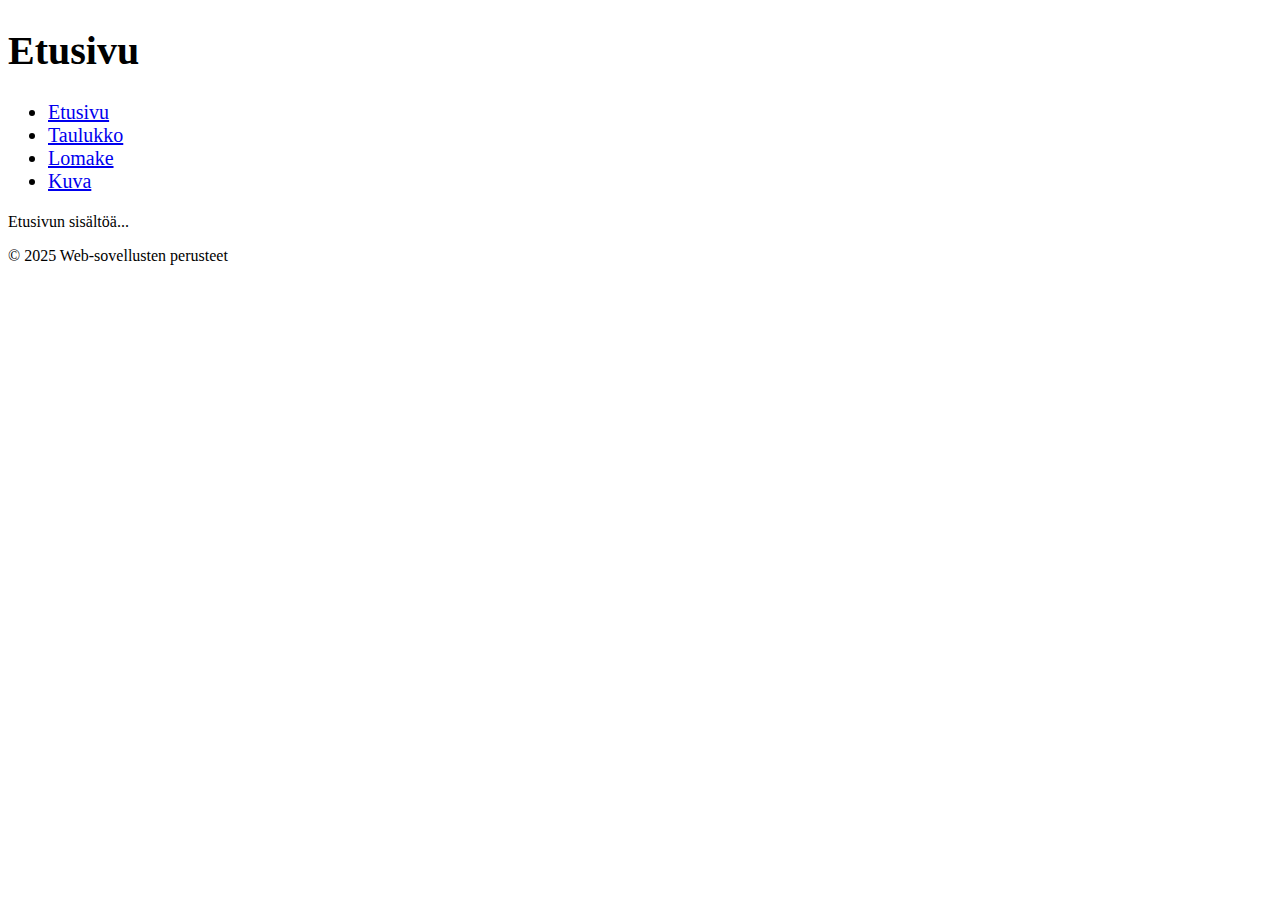
<file: site/index.html>
<!doctype html>
<html lang="fi">
<head>
  <meta charset="UTF-8" />
  <meta name="viewport" content="width=device-width, initial-scale=1" />
  <title>Viikko 1 – Etusivu</title>
  <link rel="stylesheet" href="./styles.css" />
</head>
<body>
  <header>
    <h1>Etusivu</h1>
    <nav aria-label="Päävalikko">
      <ul>
  <li><a href="index.html">Etusivu</a></li>
  <li><a href="table.html">Taulukko</a></li>
  <li><a href="form.html">Lomake</a></li>
  <li><a href="image.html">Kuva</a></li>
</ul>
    </nav>
  </header>
  <main>
    <p>Etusivun sisältöä...</p>
  </main>
  <footer>
    <p>&copy; 2025 Web-sovellusten perusteet</p>
  </footer>
</body>
</html>
</file>
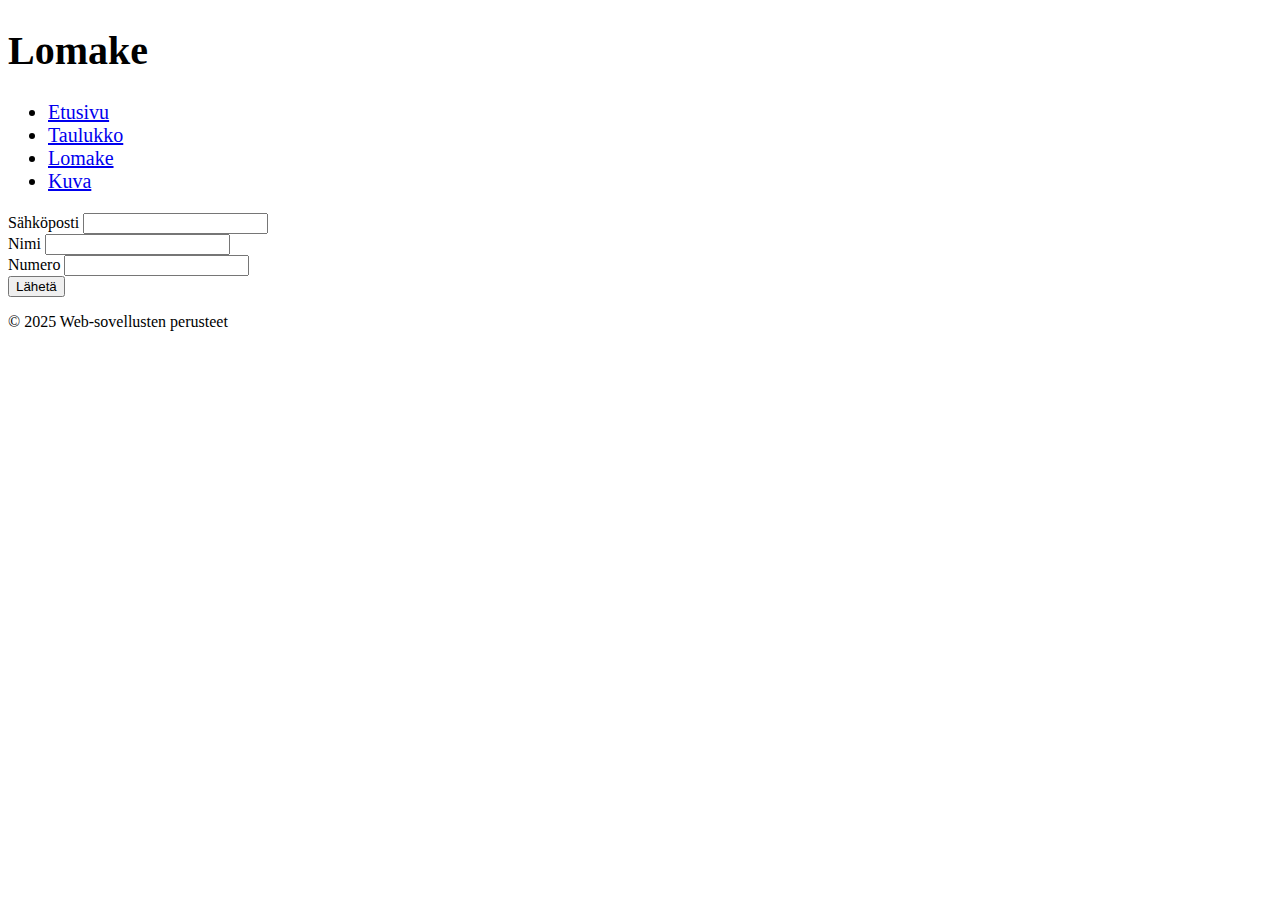
<file: site/form.html>
<!doctype html>
<html lang="fi">
<head>
  <meta charset="UTF-8" />
  <meta name="viewport" content="width=device-width, initial-scale=1" />
  <title>Viikko 1 – Lomake</title>
  <link rel="stylesheet" href="./styles.css" />
</head>
<body>
  <header>
    <h1>Lomake</h1>
    <nav aria-label="Päävalikko">
      <ul>
  <li><a href="index.html">Etusivu</a></li>
  <li><a href="table.html">Taulukko</a></li>
  <li><a href="form.html">Lomake</a></li>
  <li><a href="image.html">Kuva</a></li>
</ul>
    </nav>
  </header>
  <main>
<form method="post" action="/submit">
    <label for="email">Sähköposti</label>
    <input id="email" name="email" type="email" required />
<br>
    <label for="name">Nimi</label>
    <input id="name" name="name" type="text" required />
<br>
    <label for="number">Numero</label>
    <input id="number" name="number" type="text" required />
<br>
    <button type="submit">Lähetä</button>
</form>
  </main>
  <footer>
    <p>&copy; 2025 Web-sovellusten perusteet</p>
  </footer>
</body>
</html>
</file>
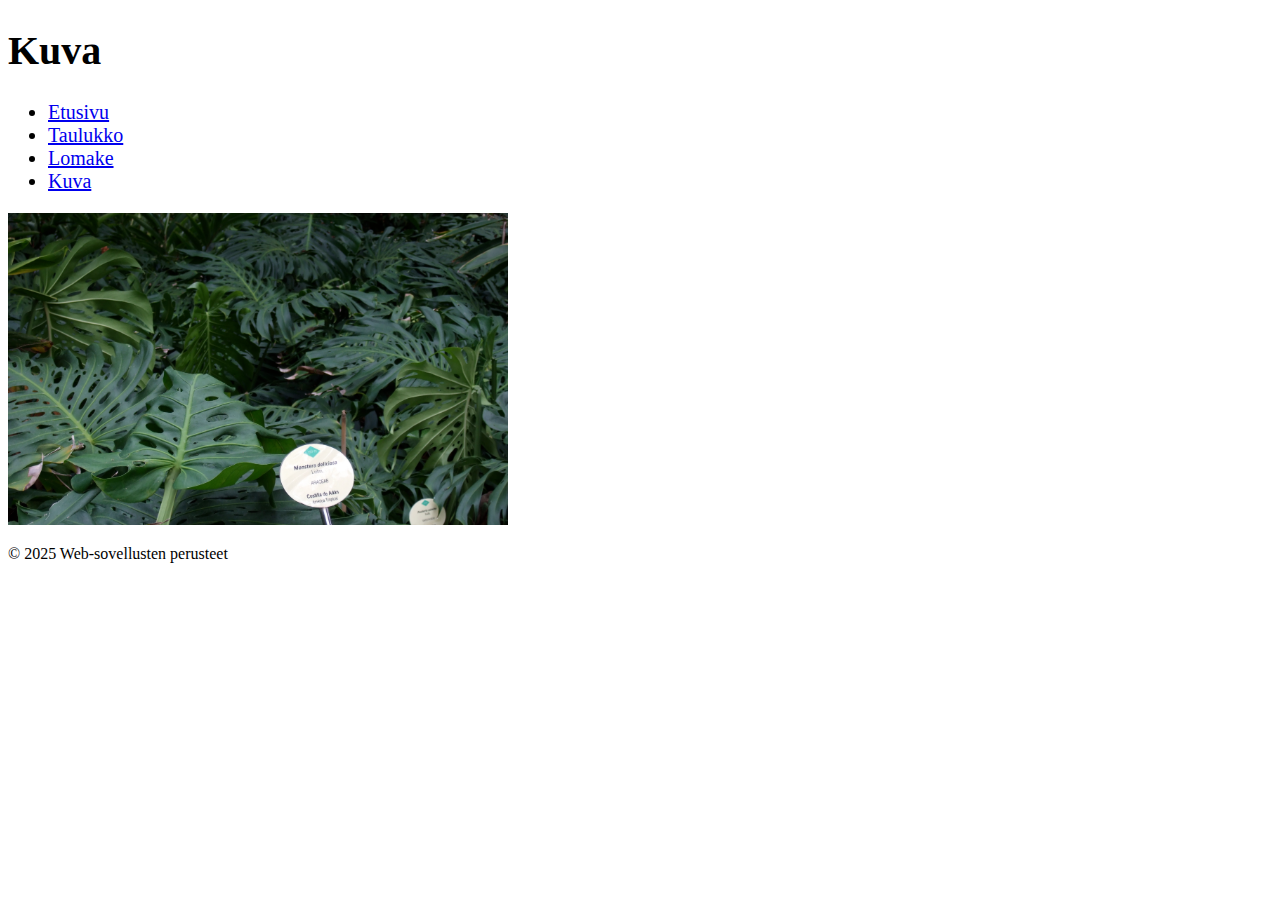
<file: site/image.html>
<!doctype html>
<html lang="fi">
<head>
  <meta charset="UTF-8" />
  <meta name="viewport" content="width=device-width, initial-scale=1" />
  <title>Viikko 1 - Kuva</title>
  <link rel="stylesheet" href="./styles.css" />
</head>
<body>
  <header>
    <h1>Kuva</h1>
    <nav aria-label="Päävalikko">
      <ul>
  <li><a href="index.html">Etusivu</a></li>
  <li><a href="table.html">Taulukko</a></li>
  <li><a href="form.html">Lomake</a></li>
  <li><a href="image.html">Kuva</a></li>
</ul>
    </nav>
  </header>
  <main>
    <img src="Monstera.jpg" alt="Monstera-kasvi" />
  </main>
  <footer>
    <p>&copy; 2025 Web-sovellusten perusteet</p>
  </footer>
</body>
</html>
</file>
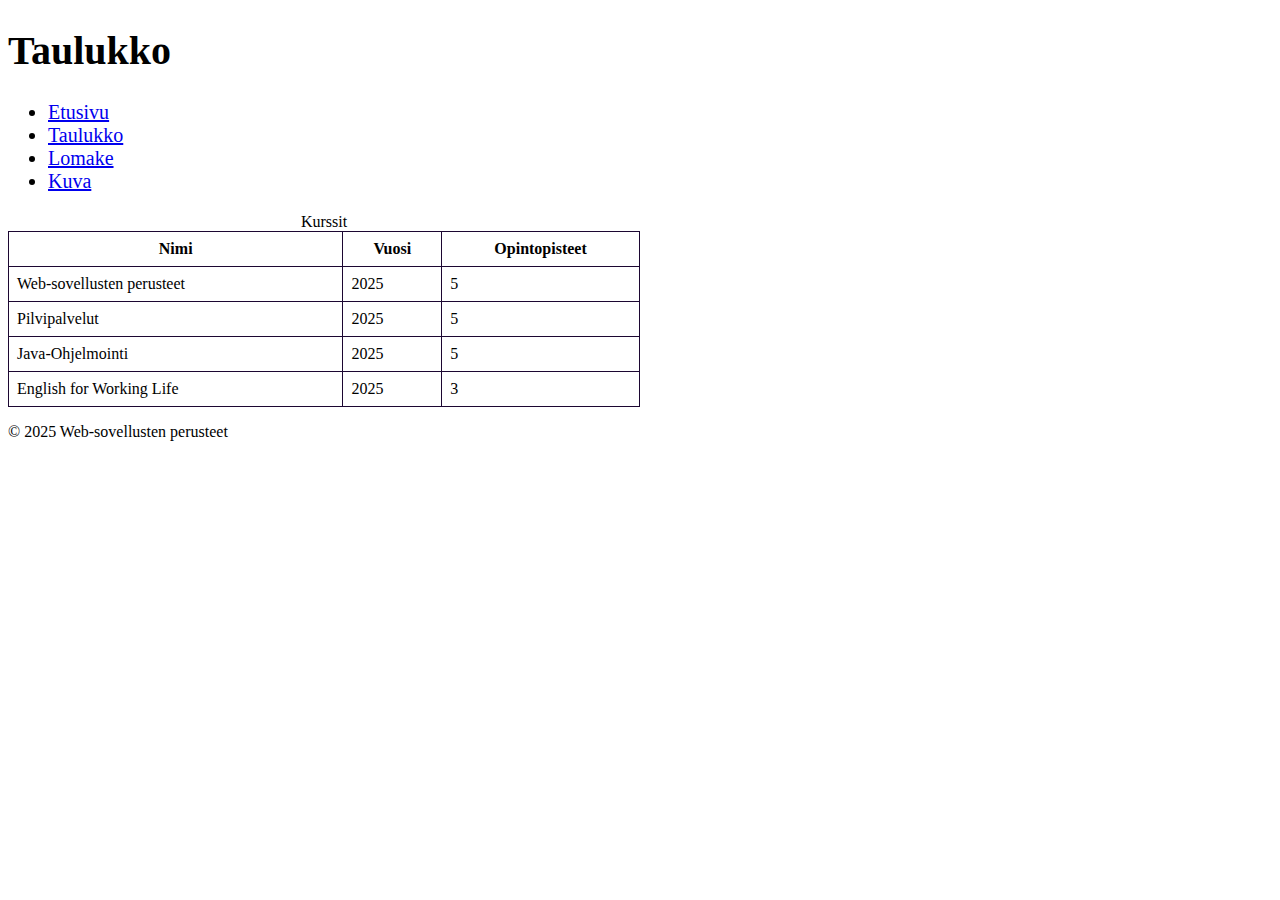
<file: site/table.html>
<!doctype html>
<html lang="fi">
<head>
  <meta charset="UTF-8" />
  <meta name="viewport" content="width=device-width, initial-scale=1" />
  <title>Viikko 1 – Taulukko</title>
  <link rel="stylesheet" href="./styles.css" />
</head>
<body>
  <header>
    <h1>Taulukko</h1>
    <nav aria-label="Päävalikko">
      <ul>
  <li><a href="index.html">Etusivu</a></li>
  <li><a href="table.html">Taulukko</a></li>
  <li><a href="form.html">Lomake</a></li>
  <li><a href="image.html">Kuva</a></li>
</ul>
    </nav>
  </header>
  <main>
    <table>
  <caption>Kurssit</caption>
  <thead>
    <tr>
      <th>Nimi</th>
      <th>Vuosi</th>
      <th>Opintopisteet</th>
    </tr>
  </thead>
  <tbody>
    <tr>
      <td>Web-sovellusten perusteet</td>
      <td>2025</td>
      <td>5</td>
    </tr>
    <tr>
      <td>Pilvipalvelut</td>
      <td>2025</td>
      <td>5</td>
    </tr>
    <tr>
      <td>Java-Ohjelmointi</td>
      <td>2025</td>
      <td>5</td>
    </tr>
    <tr>
      <td>English for Working Life</td>
      <td>2025</td>
      <td>3</td>
    </tr>
  </tbody>
</table>
  </main>
  <footer>
    <p>&copy; 2025 Web-sovellusten perusteet</p>
  </footer>
</body>
</html>
</file>
<file: site/styles.css>
h1 {
    font-size:40px;
}
img {
    width: 500px;
    height: auto;
}
table {
  border-collapse: collapse;
  width: 50%;
}
th, td {
  border: 1px solid #1c0732;
  padding: 8px;
}
ul {
    font-size:20px;
    font-family:Georgia;
}
</file>
